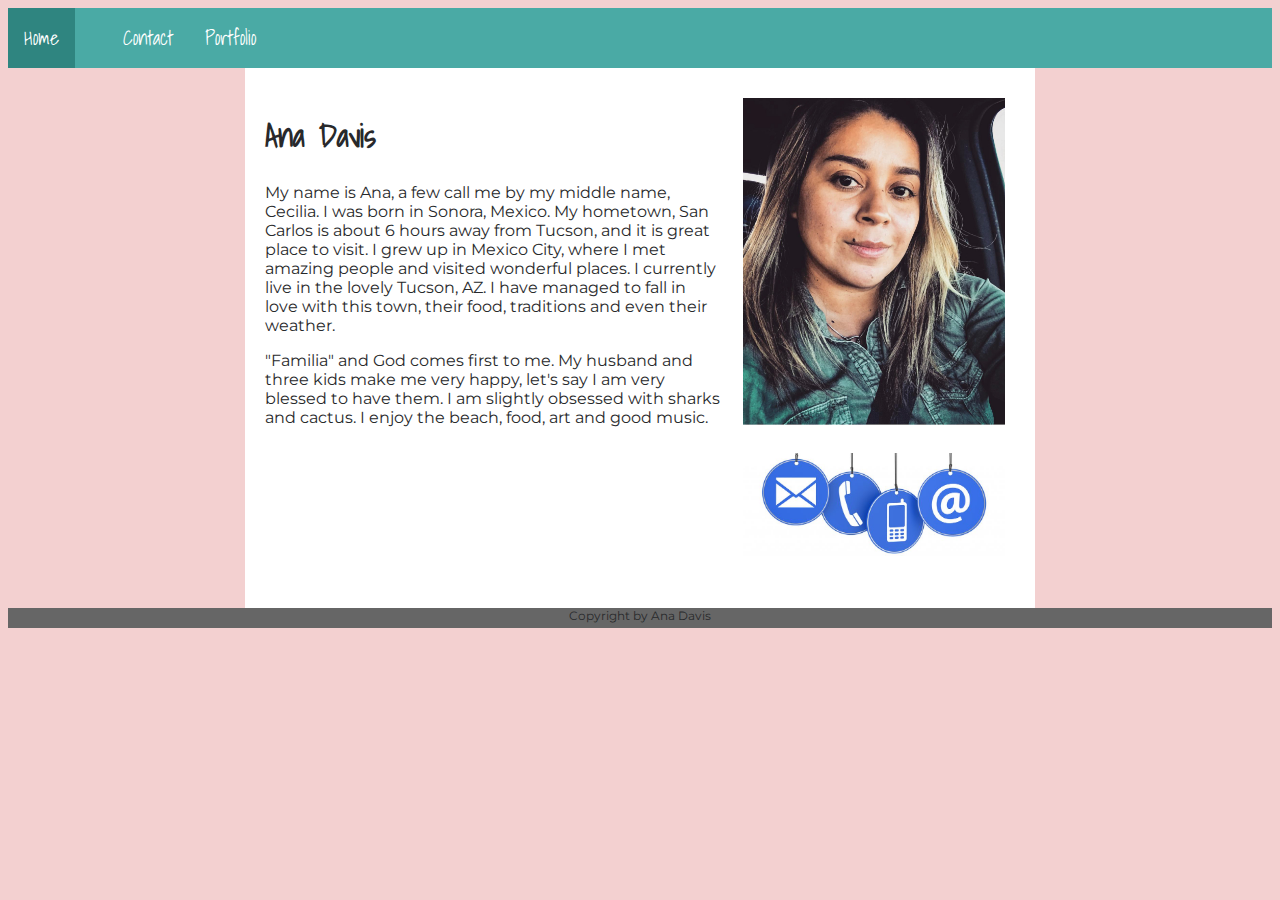
<file: index.html>
<!DOCTYPE html>

<head>
  <link rel="stylesheet" href="assets/css/style.css">
</head>

<body>
  <header>
    <div class="topnav">
      <a class="active" href="index.html">Home<a>
          <a href="contact.html"> Contact</a>
          <a href="portfolio.html">Portfolio</a>
    </div>
  </header>
  <div id="page-wrap">
    <img src="assets/images/Images:portfolio-about-me.png" alt="profilepic">
    <link
      href="https://fonts.googleapis.com/css?family=Anton|Beth+Ellen|Dancing+Script|Montserrat|Raleway|Shadows+Into+Light&display=swap"
      rel="stylesheet">


    <h1> Ana Davis</h1>
    <div class="paragraph">
      My name is Ana, a few call me by my middle name, Cecilia. I was born in Sonora, Mexico. My hometown, San Carlos is
      about 6 hours away from Tucson, and it is great place to visit. I grew up in Mexico City, where I met amazing
      people and visited
      wonderful places. I currently live in the lovely Tucson, AZ. I have
      managed to fall in love with this town, their food, traditions and even
      their weather.
      </p>

      <p> "Familia" and God comes first to me. My husband and three
        kids make me very happy, let's say I am very blessed to have them.
        I am slightly obsessed with sharks and cactus. I enjoy the beach, food,
        art and good music.
      </p>

    </div>
    <a href="contact.html">
      <img src="assets/images/Images:portfolio-contact.png" alt="contact">
    </a>

  <div class="push"></div>  
  </div>

  <footer class="footer">Copyright by Ana Davis</footer>




  </div>

  </div>





  </div>
</body>
</file>
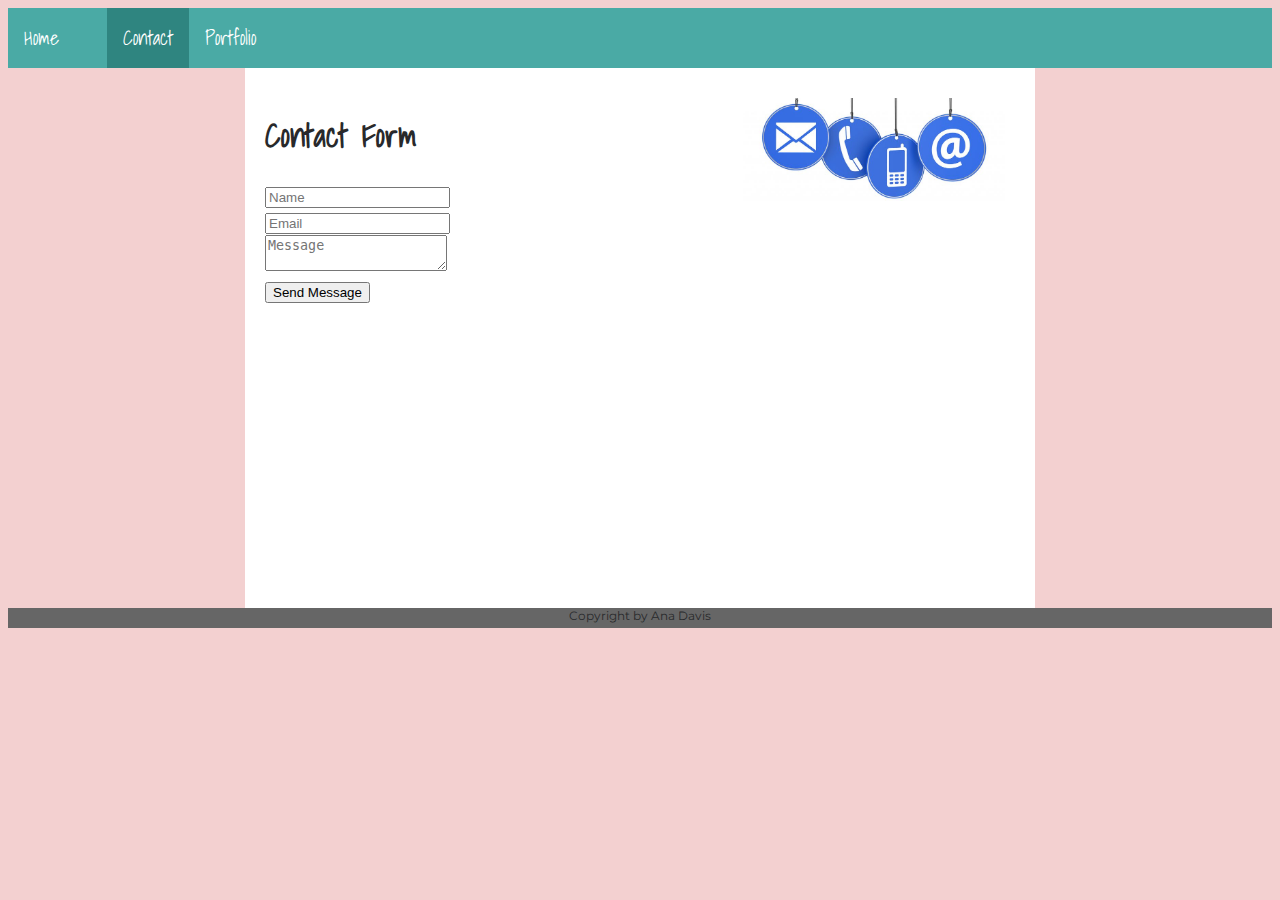
<file: contact.html>
<!DOCTYPE html>

<head>
    <link rel="stylesheet" href="assets/css/style.css">
</head>

<body>
    <header>
        <div class="topnav">
            <a href="index.html">Home<a>
                    <a class="active" href="contact.html"> Contact</a>
                    <a href="portfolio.html">Portfolio</a>
        </div>
    </header>
    <div id="page-wrap">

        <img src="assets/images/Images:portfolio-contact.png" alt="contact">
        <link
            href="https://fonts.googleapis.com/css?family=Anton|Beth+Ellen|Dancing+Script|Montserrat|Raleway|Shadows+Into+Light&display=swap"
            rel="stylesheet">


        <div class="contact">
            <div class="contact-title">
                <h1>Contact Form</h1>
            </div>
            <div class="form-container">
                <form action="">
                    <div class="form-name">
                        <input type="text" id="name" placeholder="Name" required>
                    </div>
                    <div class="form-email">
                        <input type="email" id="email" placeholder="Email" required>
                    </div>
                    <div class="form-message">
                        <textarea name="message" id="message" placeholder="Message" required></textarea>
                    </div>
                    <div class="center-align">
                        <button type="submit">Send Message</button>
                    </div>
            </div>
            </form>
        </div>
    </div>



    </div>

    </div>
    <div class="push"></div>
    </div>

    <footer class="footer">Copyright by Ana Davis</footer>




    </div>
</body>
</file>
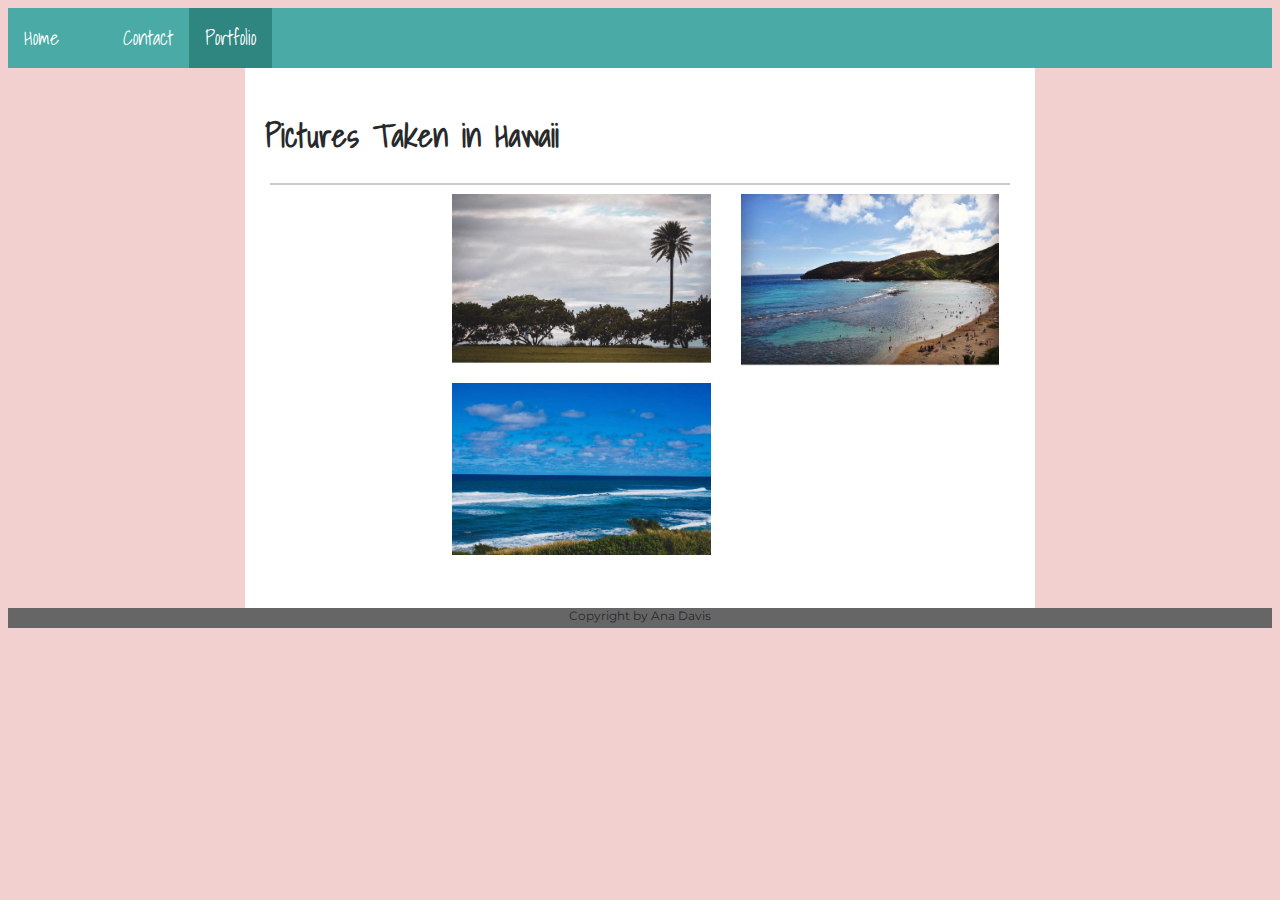
<file: portfolio.html>
<!DOCTYPE html>

<head>
    <link rel="stylesheet" href="assets/css/style.css">
</head>

<body>
    <header>
        <div class="topnav">
            <a href="index.html">Home<a>
                    <a href="contact.html"> Contact</a>
                    <a class="active" href="portfolio.html">Portfolio</a>
        </div>
    </header>
    <div id="page-wrap">


        <link
            href="https://fonts.googleapis.com/css?family=Anton|Beth+Ellen|Dancing+Script|Montserrat|Raleway|Shadows+Into+Light&display=swap"
            rel="stylesheet">


        <h1> Pictures Taken in Hawaii</h1>

       
            <div class="gallery">
                <a target="_blank" href="assets/images/IMG_2750.png">
                    <img src="assets/images/IMG_2750.png" alt="hawaii-1"></a>
                <a target="blank" href="assets/images/IMG_2751.png" alt="hawaii-2">
                    <img src="assets/images/IMG_2751.png" alt="hawaii-2"></a>
                <a target="blank" href="assets/images/IMG_2752.png" alt="hawaii-3">
                    <img src="assets/images/IMG_2752.png" alt="hawaii-3"></a>

            </div>
            <div class="paragraph">


            </div>

        </div>
        <footer>
            Copyright by Ana Davis
        </footer>
    </div>

    </div>
</file>
<file: assets/css/style.css>
body {
    color: #28292b;
    font-size: 1em;
    font-family: 'Shadows Into Light', cursive;
    background-color: rgb(243,208,208)
}


.paragraph {
    font-family: 'Montserrat', sans-serif;
    font-size: 1em;
}

#page-wrap {
    width: 750px;
    height: 500px;
    margin: auto;
    padding: 20px;
    background: white;
    overflow: auto;
}

.linkbox {
    float: right;
    height: 1000px;
}

.p {
    margin: 10 10 100px 50;
    float: right;

}

.clear {
    clear: both;
}  

.topnav {
    overflow: hidden;
    background-color: #4aaaa5;
  }
  
  .topnav a {
    float: left;
    color: white;
    text-align: center;
    padding: 14px 16px;
    text-decoration: none;
    font-size: 20px;
  }
  
  .topnav a:hover {
    background-color: #6ae6df;
    color: #4aaaa5;
  }
  
  .topnav a.active {
    background-color: #2f8580;
    color: white;
  }


footer {
    height: 20px;
    background-color: #666666;
    text-align: center;
    font-family: 'Montserrat', sans-serif;
    font-size: 12px;


}

#bio {
    width: 500px;
    float: left;
}

img {
    max-width: 35%;
    float: right;
    padding-left: 10px;
    margin: 10px;
}

section {
    float:left;
}

.gallery {
    margin:5px;
    border: 1px solid #ccc;
    float:auto;
    width:180;
}
div.gallery img {
    width: 100%;
    height: auto;
  }
  
  div.desc {
    padding: 15px;
    text-align: center;
  }
}
</file>
